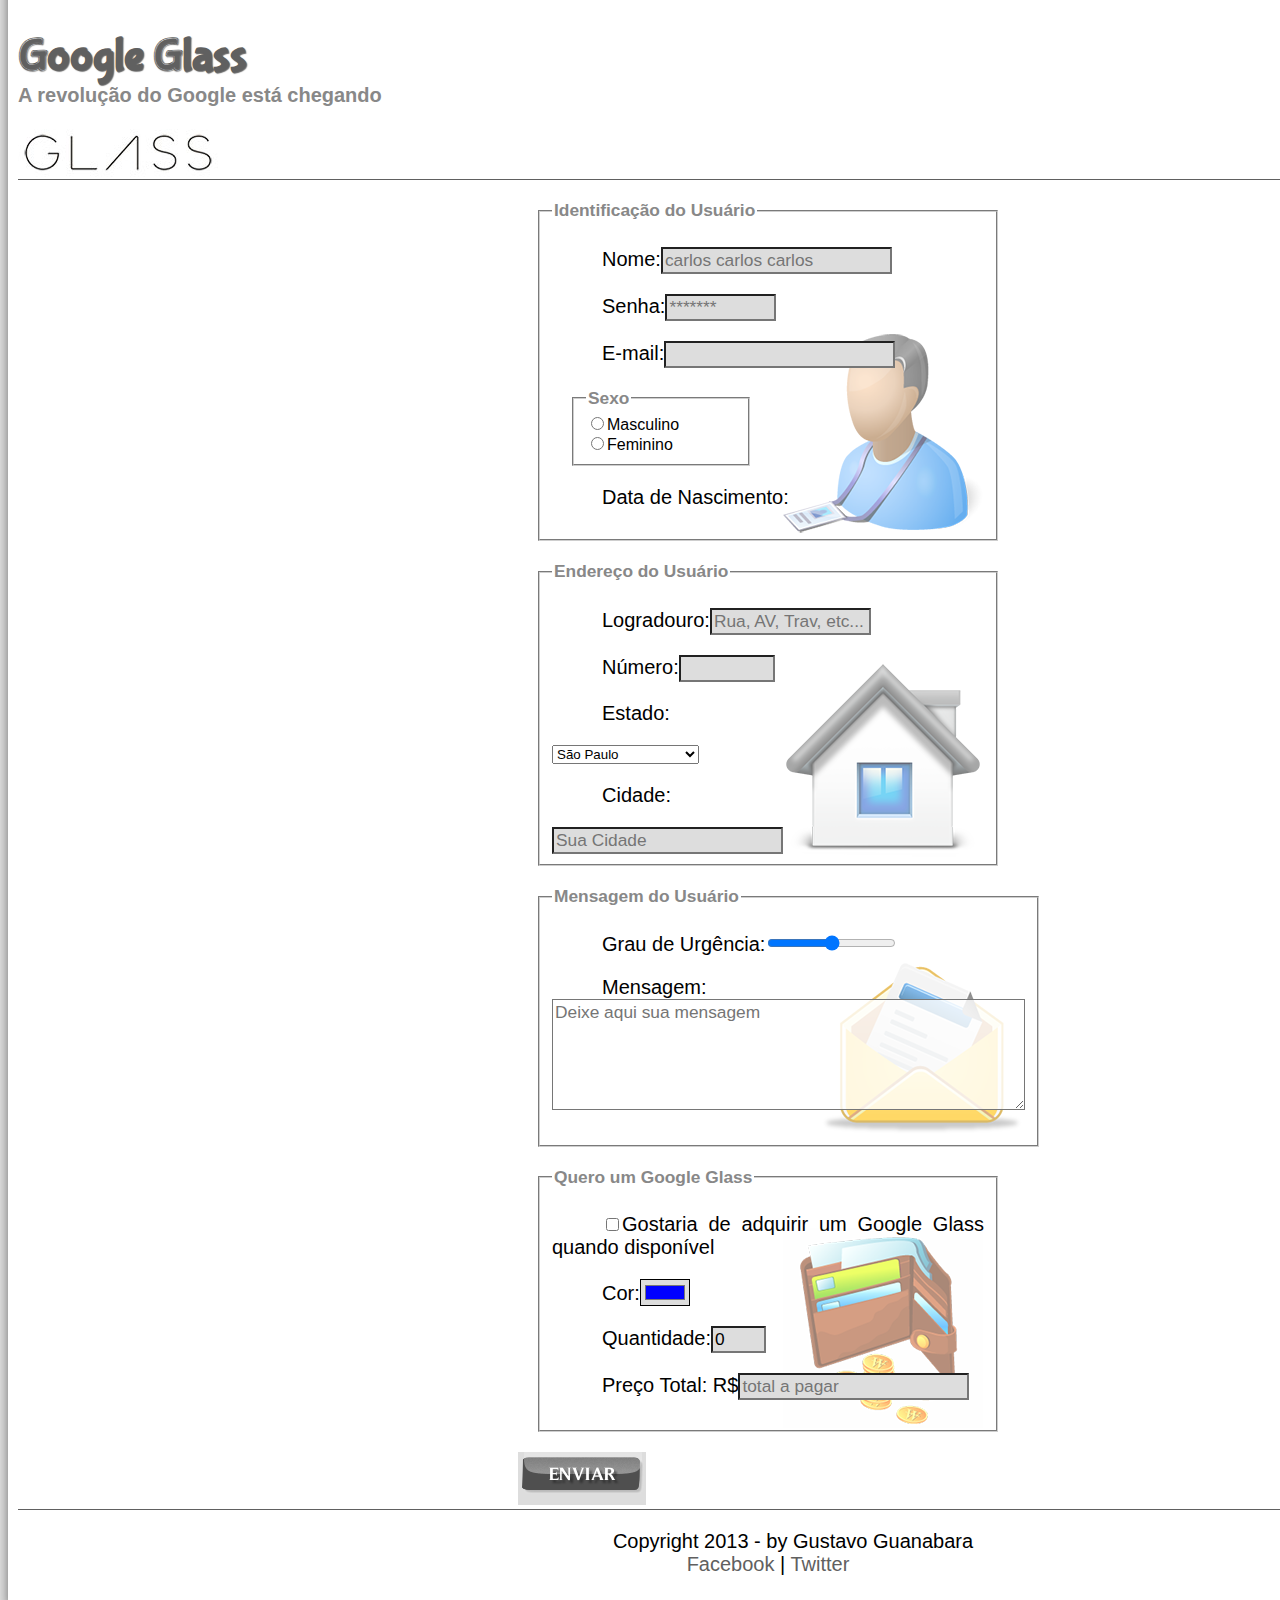
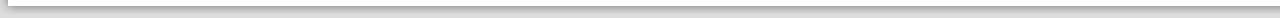
<file: fale-conosco.html>
<!DOCTYPE html>
<html lang="pt-br">
<head>

    <meta charset="UTF-8"/>
    <title>Tudo sobre Google Glass</title>
    <link rel="stylesheet" type="text/css" href="_css/estilo.css"/>
    <link rel="stylesheet" type="text/css" href="_css/form.css"/>
    <script language="javascript" src="_javascript/funcoes.js"></script>
    <script>
        function calc_total(){
            var qtd= parseInt(document.getElementById('cQtd').value);
            tot= qtd*1500;
            document.getElementById('cTot').value= tot;
        }
    </script>

</head>
<script language="javascript" src = "_javascript/funcoes.js"/></script>

<body>
<div id="interface">

    <header id="cabecalho">
        <hgroup>
            <h1>Google Glass</h1>
            <h2>A revolução do Google está chegando</h2>
        </hgroup>

        <img id="icone" src="_imagens/contato.png"/>
        <nav id= "menu">
            <h1>Menu Principal</h1>
            <ul>
                <li onmouseover="mudaFoto('_imagens/home.png')" onmouseout="mudaFoto('_imagens/contato.png')"><a href="index.html">Home </a> </li>
                <li onmouseover="mudaFoto('_imagens/especificacoes.png')" onmouseout="mudaFoto('_imagens/contato.png')"><a href="specs.html">Especificações </a> </li>
                <li onmouseover="mudaFoto('_imagens/fotos.png')" onmouseout="mudaFoto('_imagens/contato.png')"><a href="fotos.html">Fotos </a> </li>
                <li onmouseover="mudaFoto('_imagens/multimidia.png')" onmouseout="mudaFoto('_imagens/contato.png')"><a href="multimidia.html">Multimídia </a> </li>
                <li onmouseover="mudaFoto('_imagens/contato.png')" onmouseout="mudaFoto('_imagens/contato.png')"><a href="fale-conosco.html">Fale conosco </a> </li>
            </ul>
        </nav>
    </header>

<form method="post" id="fContato" action="mailto:contato@cursoemvideo.com" oninput="calc_total();">
    <fieldset id="usuario"><legend>Identificação do Usuário</legend>
        <p>Nome:<input type="text" name="tNome" id="dNome" size="20" maxlength="30" placeholder="carlos carlos carlos"/></p>
        <p>Senha:<input type="password" name="tSenha" id="cSenha" size="8" maxlength="8" placeholder="*******"></p>
        <p>E-mail:<input type="email" name="tMail" id="cMail" size="20" maxlength="40"></p>
        <fieldset id="sexo"><legend>Sexo</legend>
            <input type="radio" name="tSexo" id="cMasc"><label for="cMasc">Masculino</label><br/>
            <input type="radio" name="tSexo" id="cFem"><label for="cFem">Feminino</label>
        </fieldset>
        <p>Data de Nascimento:</p>
    </fieldset>

    <fieldset id="endereco"><legend>Endereço do Usuário</legend> 
        <p>Logradouro:<input type="text" name"tRua" size="13" maxlength="80" placeholder="Rua, AV, Trav, etc..."></p>
        <p>Número:<input type="number" name="tNum" min="0" max="99999"></p>
        <p>Estado:</p><select name="tEst" id="cEst">
            <optgroup label="Região Sudeste"><option>Rio de Janeiro</option>
                <option selected>São Paulo</option>
                <option>Minas Gerais</option>
            </optgroup>
            <optgroup label="Região Sul">
                <option>Parána</option>
                <option>Santa Catarina</option>
                <option>Rio Grande do Sul</option>
            </optgroup>
            </select>        
        <p>Cidade:</p><input type="text" name="tCid" id="cCid" maxlength="40" size="20" placeholder="Sua Cidade" list="cidade">
        <datalist id="cidades">
            <option value="Rio de Janeiro"></option>
            <option value="Nova iguaçu"></option>
            <option value="Niteroi"></option>
            <option value="Belford Roxo"></option>
        </datalist>
    </fieldset>
    
    <fieldset id="mensagem"><legend>Mensagem do Usuário</legend>
        <p>Grau de Urgência:<input type="range" name="tUrg" id="cUrg"><p>
        <p>Mensagem:<textarea name="tMsg" cols="45" rows="5" placeholder="Deixe aqui sua mensagem"></textarea></p>
    </fieldset>

    <fieldset id="pedido"><legend>Quero um Google Glass</legend>
        <p><input type="checkbox" name="tPed" id="cPed"/>Gostaria de adquirir um Google Glass quando disponível</p>
        <p>Cor:<input type="color" name="tColor" value="#0000ff"></p>
        <p>Quantidade:<input type="number" name="tQtd" id="cQtd" min="0" max="5" value="0"></p>
        <p>Preço Total: R$<input type="text" name="tTot" id="cTot" placeholder="total a pagar" readonly/></p>
    </fieldset>

    <input type="image" src="_imagens/botao-enviar.png"/>
</form>

<footer id="rodape">
        <p>Copyright 2013 - by Gustavo Guanabara <br/>
        <a href="http://facebook.com/cursoemvideo" target="_blanck">Facebook</a> | 
        <a href="http://twitter.com/cursoemvideo" target="_blanck">Twitter</a></p>
    </footer>
</div>
</body>
</html>
</file>
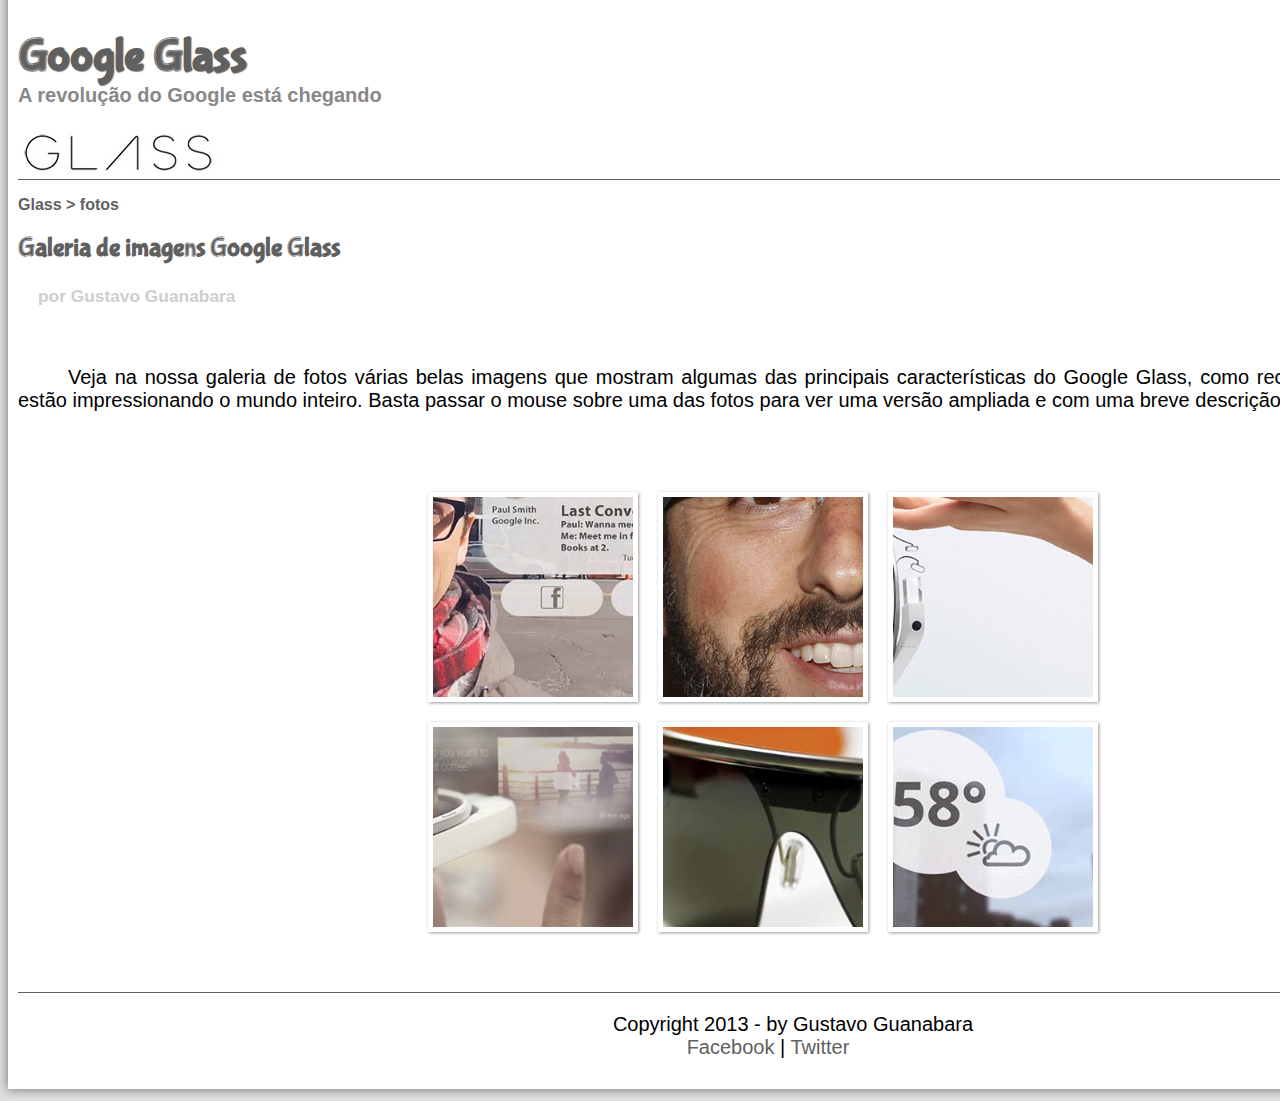
<file: fotos.html>
<!DOCTYPE html>
<html lang="pt-br">
<head>

	<meta charset="UTF-8"/>
	<title>Tudo sobre Google Glass</title>
	<link rel="stylesheet" type="text/css" href="_css/estilo.css"/>
	<link rel="stylesheet" href="_css/fotos.css"/>

</head>
<script language="javascript" src = "_javascript/funcoes.js"/></script>

<body>
<div id="interface">

	<header id="cabecalho">
		<hgroup>
			<h1>Google Glass</h1>
			<h2>A revolução do Google está chegando</h2>
		</hgroup>

		<img id="icone" src="_imagens/fotos.png"/>
		<nav id= "menu">
			<h1>Menu Principal</h1>
			<ul>
				<li onmouseover="mudaFoto('_imagens/home.png')" onmouseout="mudaFoto('_imagens/fotos.png')"><a href="index.html">Home </a> </li>
				<li onmouseover="mudaFoto('_imagens/especificacoes.png')" onmouseout="mudaFoto('_imagens/fotos.png')"><a href="specs.html">Especificações </a> </li>
				<li onmouseover="mudaFoto('_imagens/fotos.png')" onmouseout="mudaFoto('_imagens/fotos.png')"><a href="fotos.html">Fotos </a> </li>
				<li onmouseover="mudaFoto('_imagens/multimidia.png')" onmouseout="mudaFoto('_imagens/fotos.png')"><a href="multimidia.html">Multimídia </a> </li>
				<li onmouseover="mudaFoto('_imagens/contato.png')" onmouseout="mudaFoto('_imagens/fotos.png')"><a href="fale-conosco.html">Fale conosco </a> </li>
			</ul>
		</nav>
	</header>

	<section id="corpo-full">
		<article id= "noticia-principal">
			<header id="cabecalho-artigo">
       		    <hgroup>			
					<h3>Glass > fotos</h3>
					<h1>Galeria de imagens Google Glass</h1>
					<h2>por Gustavo Guanabara</h2>
					<h3 class="direita">Atualizado em 01/Maio/2013</h3>
				</hgroup>
			</header>
	
			<p>Veja na nossa galeria de fotos várias belas imagens que mostram algumas das principais características do Google Glass, como recursos e propriedades que estão impressionando o mundo inteiro. Basta passar o mouse sobre uma das fotos para ver uma versão ampliada e com uma breve descrição.</p>
			<ul id="album-fotos">
				<li id="foto01"><span>Agenda e lembretes</span></li>
				<li id="foto02"><span>Sergey Brin usando o Glass</span></li>
				<li id="foto03"><span>Leve e compacto</span></li>
				<li id="foto04"><span>Sensação de uma tela de 50"</span></li>
				<li id="foto05"><span>Vários tipos de lente</span></li>
				<li id="foto06"><span>Informações importantes</span></li>
			</ul>
		</article>
	</sectio>

	<footer id="rodape">
		<p>Copyright 2013 - by Gustavo Guanabara <br/>
		<a href="http://facebook.com/cursoemvideo" target="_blanck">Facebook</a> | 
		<a href="http://twitter.com/cursoemvideo" target="_blanck">Twitter</a></p>
	</footer>
</div>
</body>
</html>
</file>
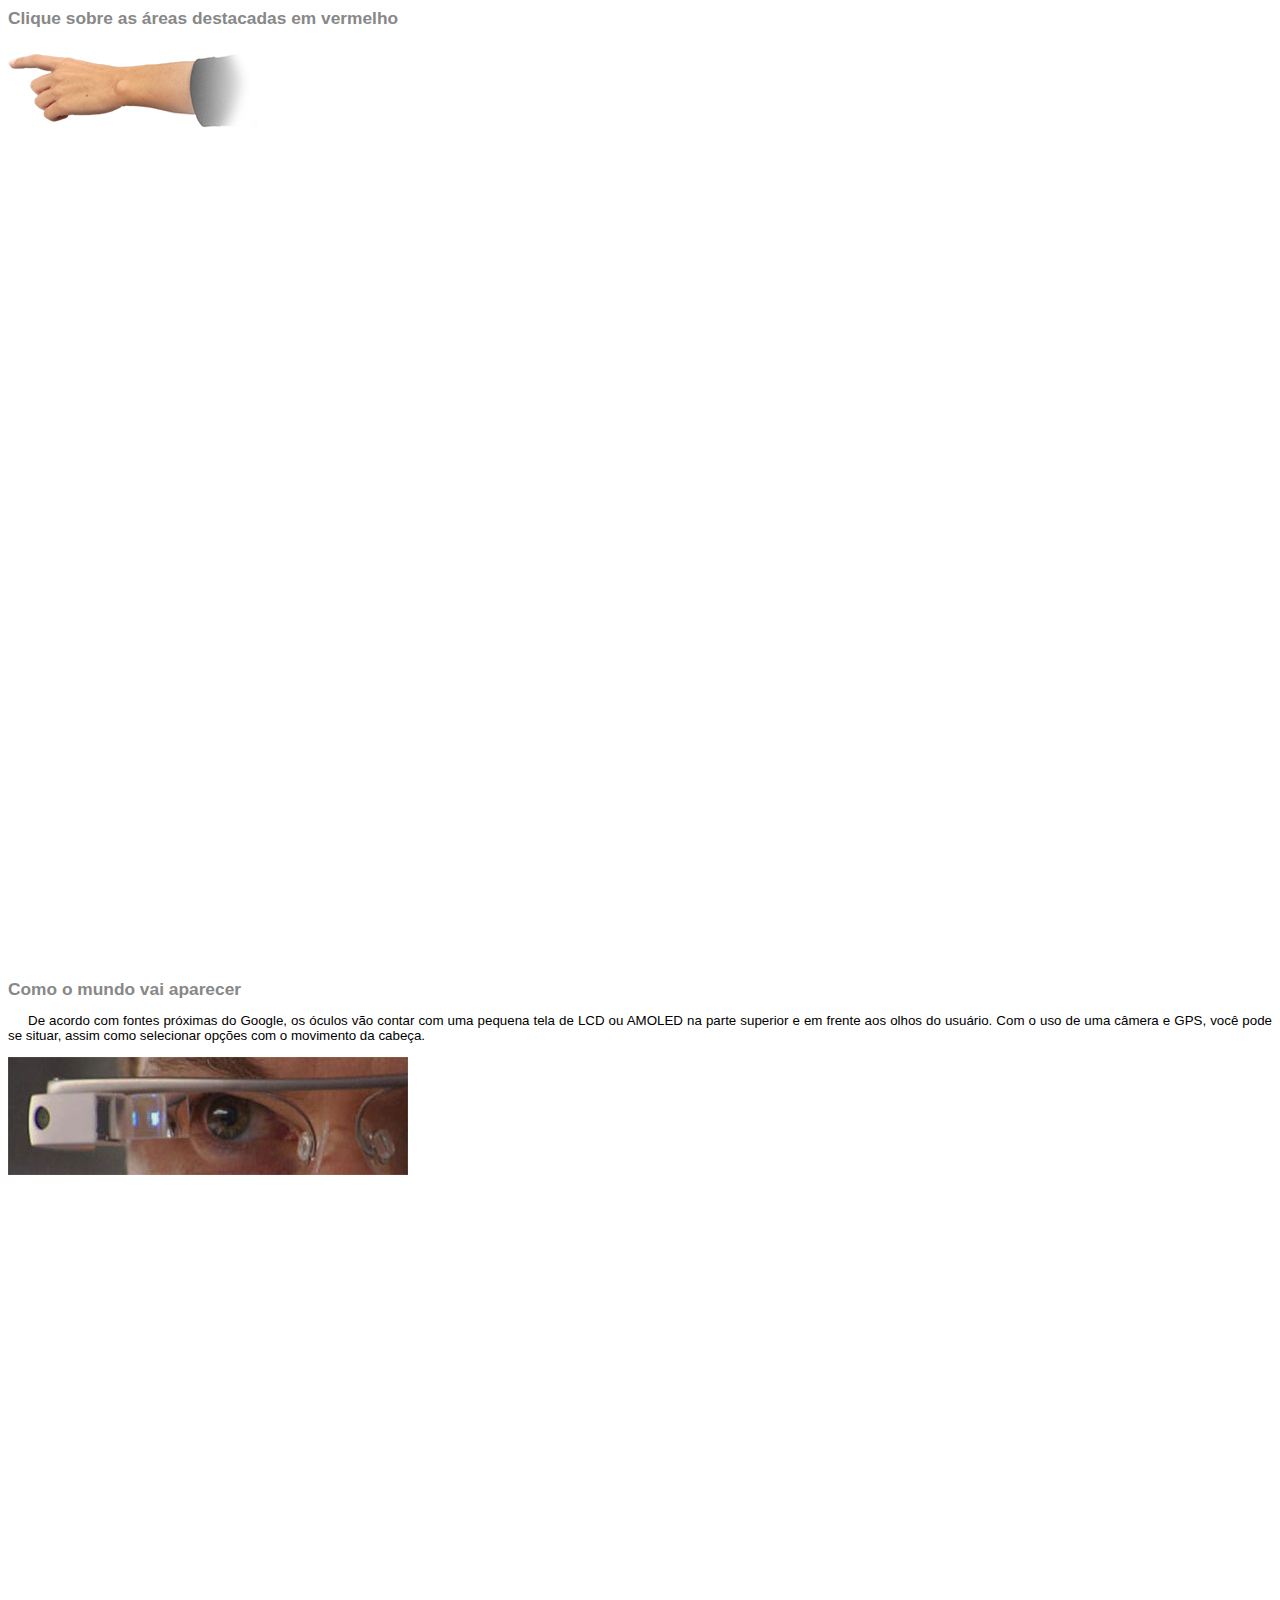
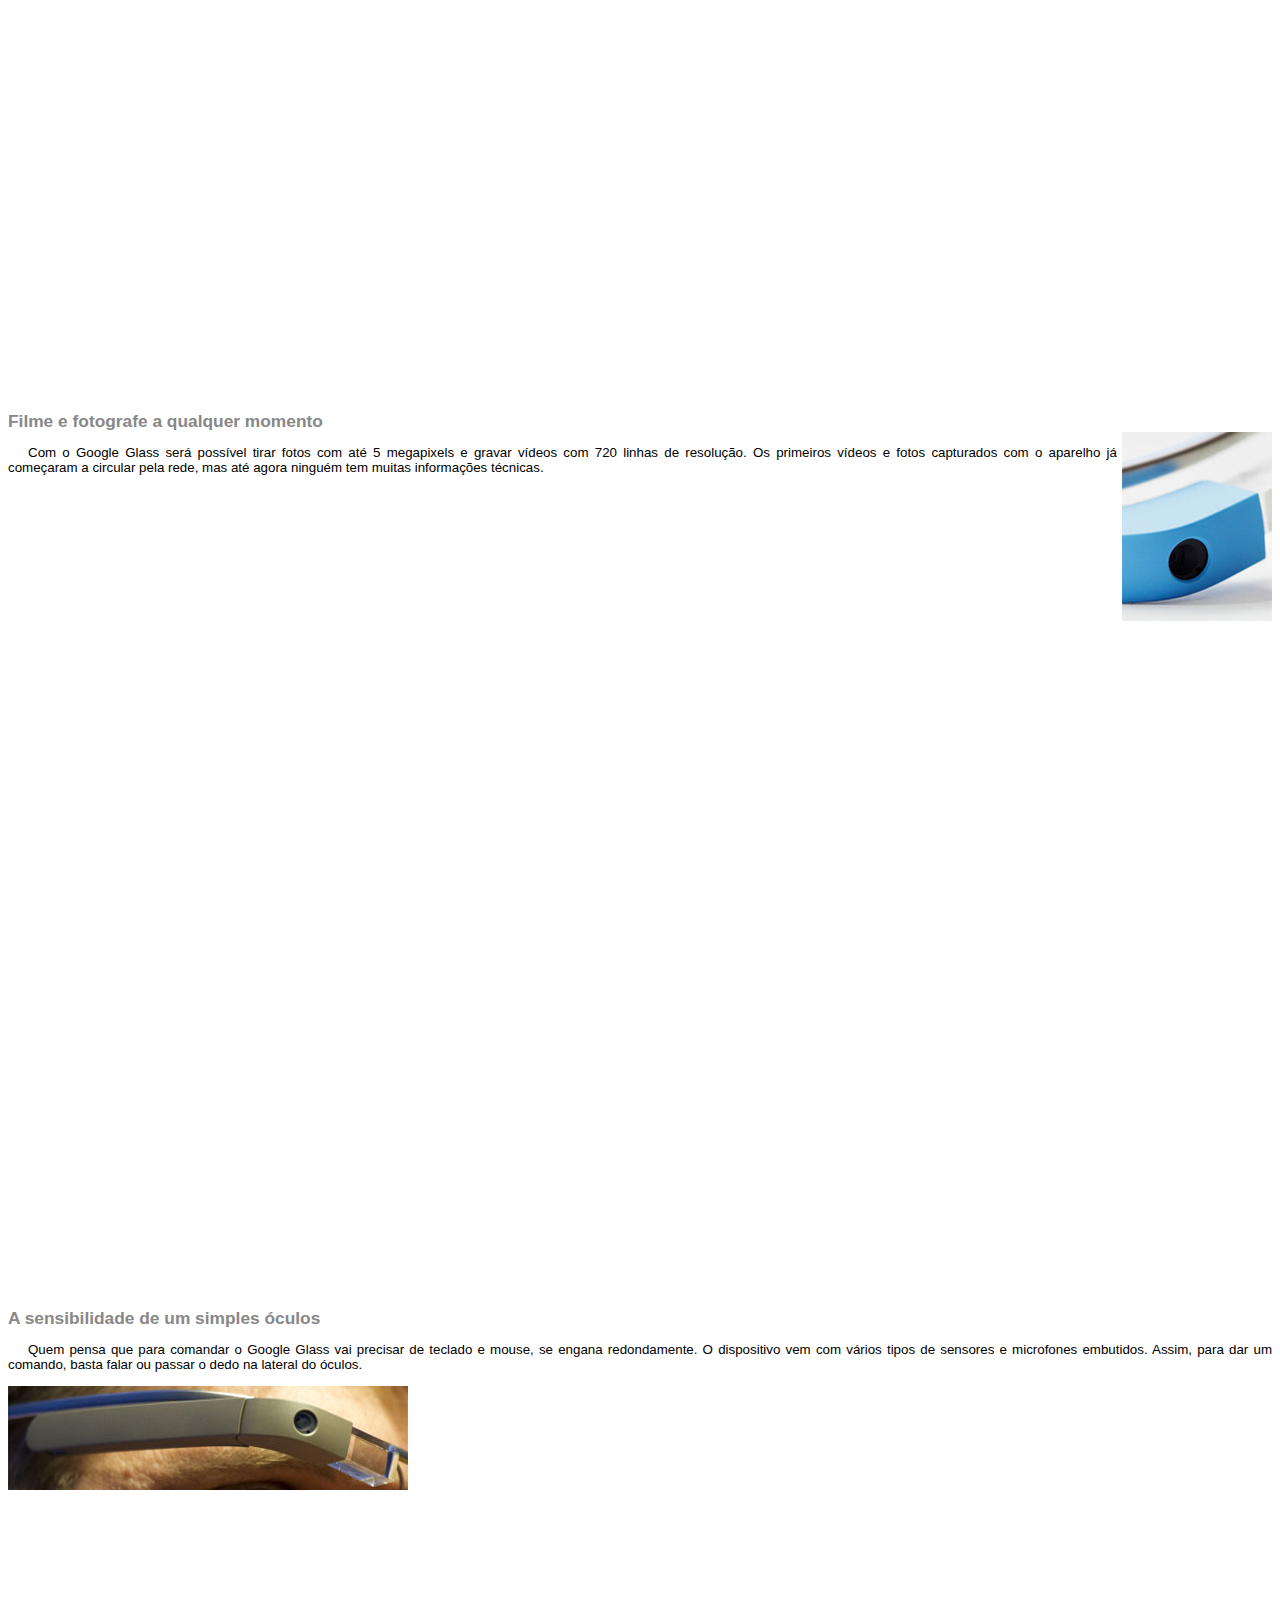
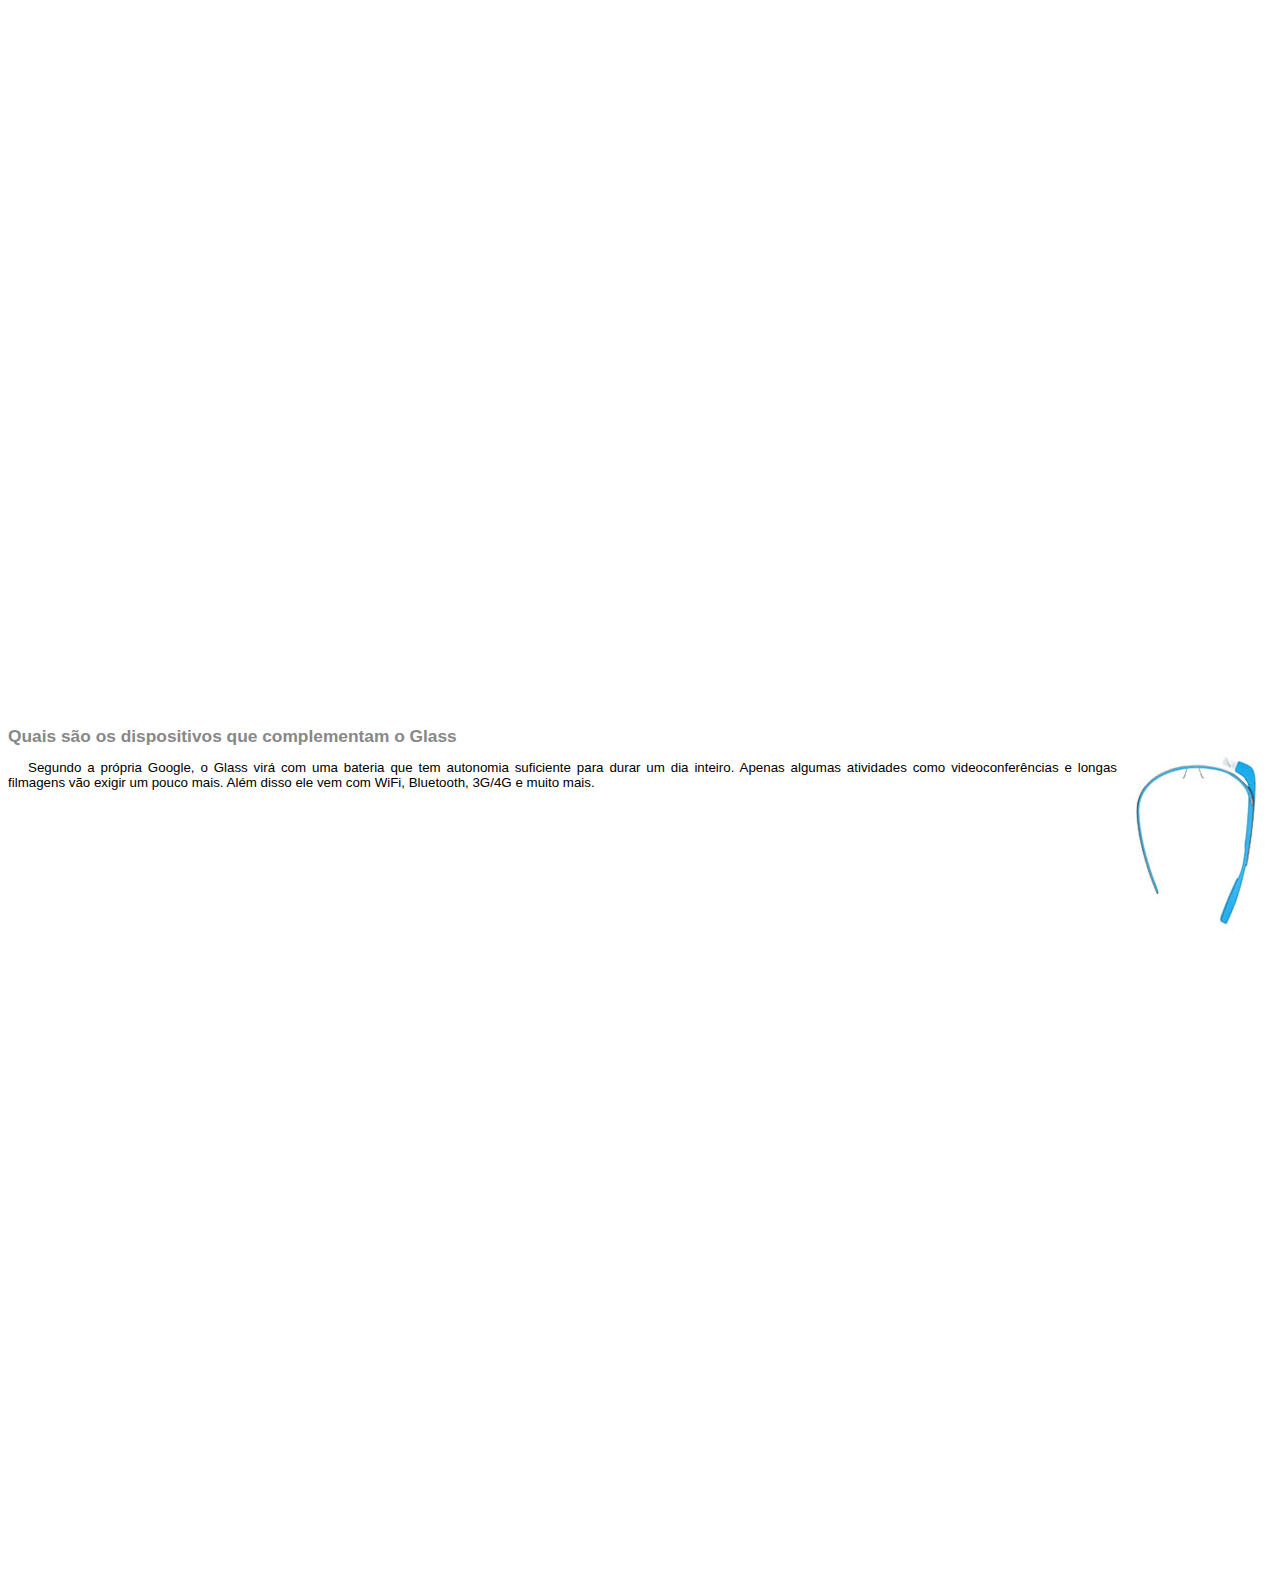
<file: google-glass.html>
<!DOCTYPE html>
<html>
<head>
	<meta charset= "UTF-8">
	<title>Iformações sobre Google Glass</title>
	<style>
		body{
			font-family: arial;
			font-size: 10pt;
			overflow: hidden;
		}
		p {
			text-align: justify;
			text-indent: 20px;
		}
		article h1 {
			font-size:  15pt;
			color: #ffffff;S
			background-color: rgba(0,0,0,.3);
			padding:5px;
			margin:0px;
		}
		article h2 {
			font-size: 13pt;
			color: #888888;
			margin:0px;
		}
		article{
			margin-bottom: 800px;
		}
		img.img-dir{
			display: block;
			float: right;
			margin-left:5px;
			
		}
	</style>
</head>

<body id="topo">
<article>
	<header>
		<h2>Clique sobre as áreas destacadas em vermelho</h2>
	</header>
	<img src = "_imagens/mao.png" alt="mao apontando para esquerda">
</article>

<article id="tela">
	<header>
		<h1>Tela</h1>
		<h2>Como o mundo vai aparecer</h2>
	</header>
	<p>De acordo com fontes próximas do Google, os óculos vão contar com uma pequena tela de LCD ou AMOLED na parte superior e em frente aos olhos do usuário. Com o uso de uma câmera e GPS, você pode se situar, assim como selecionar opções com o movimento da cabeça.</p>
	<img src="_imagens/det-tela.jpg" alt="Tela do google Glass">
</article>

<article id="camera">
	<header>
		<h1>Câmera</h1>
		<h2>Filme e fotografe a qualquer momento</h2>
	</header>
	<img src = "_imagens/det-camera.jpg" class="img-dir" alt="Câmera do google glass">
	<p>Com o Google Glass será possível tirar fotos com até 5 megapixels e gravar vídeos com 720 linhas de resolução. Os primeiros vídeos e fotos capturados com o aparelho já começaram a circular pela rede, mas até agora ninguém tem muitas informações técnicas.</p>
</article>

<article id="sensores">
	<header>
		<h1>Sensores</h1>
		<h2>A sensibilidade de um simples óculos</h2>
	</header>
	<p>Quem pensa que para comandar o Google Glass vai precisar de teclado e mouse, se engana redondamente. O dispositivo vem com vários tipos de sensores e microfones embutidos. Assim, para dar um comando, basta falar ou passar o dedo na lateral do óculos.</p>
    <img src="_imagens/det-touch.jpg" alt="Sensores do Google Glass">
</article>

<article id="gadgets">
	<hearder>
		<h1>Bateria e Gadgets</h1>
		<h2>Quais são os dispositivos que complementam o Glass</h2>
	</hearder>
	<img src ="_imagens/det-bateria.jpg" class="img-dir" alt="Bateria e Gadgets do google Glass">
	<p>Segundo a própria Google, o Glass virá com uma bateria que tem autonomia suficiente para durar um dia inteiro. Apenas algumas atividades como videoconferências e longas filmagens vão exigir um pouco mais. Além disso ele vem com WiFi, Bluetooth, 3G/4G e muito mais.</p>
</article>
</body>
</html>
</file>
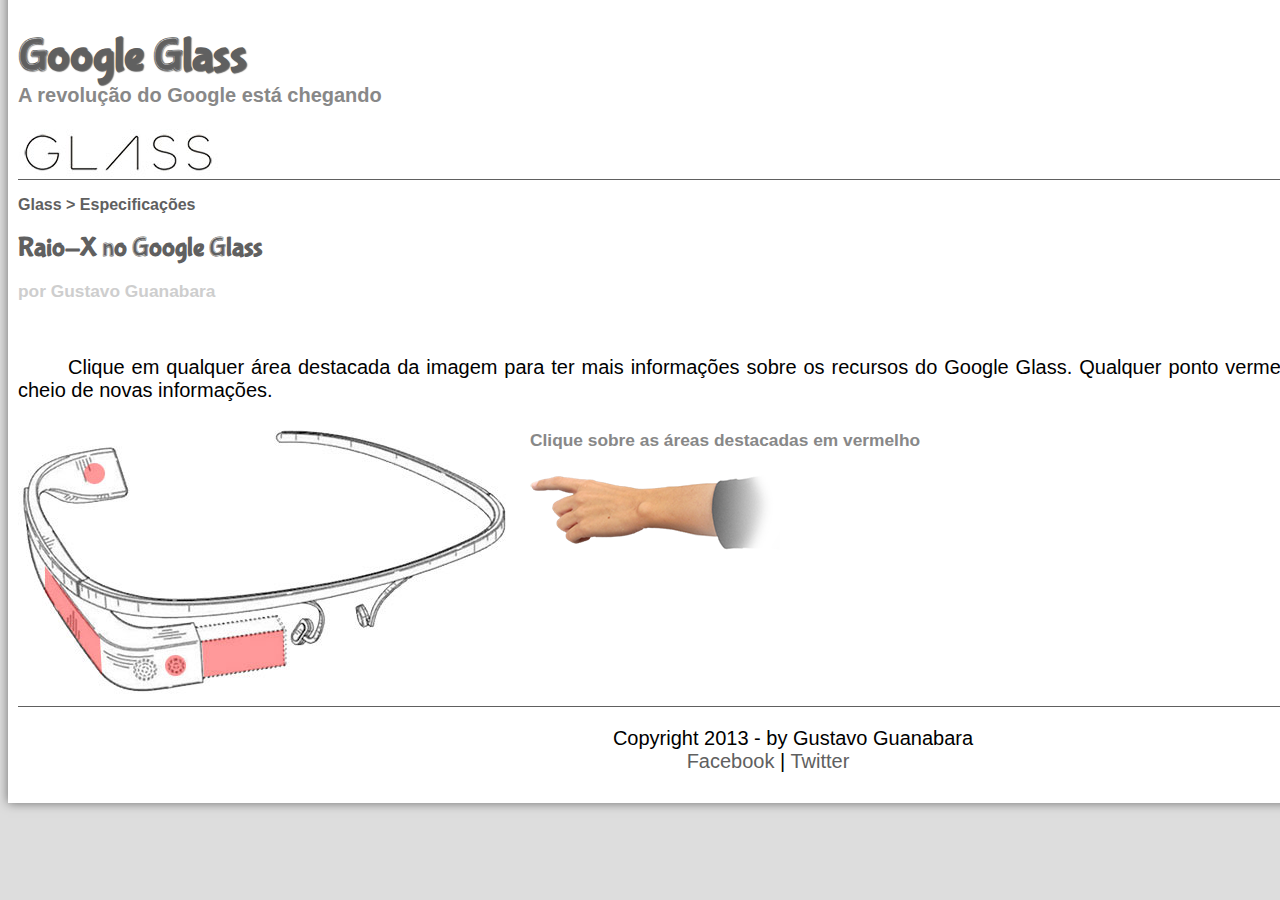
<file: specs.html>
<!DOCTYPE html>
<html lang="pt-br">
<head>

	<meta charset="UTF-8"/>
	<title>Tudo sobre Google Glass</title>
	<link rel="stylesheet" type="text/css" href="_css/estilo.css"/>
	<link rel="stylesheet" href= "_css/specs.css"/>

</head>
<script language="javascript" src = "_javascript/funcoes.js"/></script>

<body>
<div id="interface">

	<header id="cabecalho">
		<hgroup>
			<h1>Google Glass</h1>
			<h2>A revolução do Google está chegando</h2>
		</hgroup>

		<img id="icone" src="_imagens/especificacoes.png"/>
		<nav id= "menu">
			<h1>Menu Principal</h1>
			<ul>
				<li onmouseover="mudaFoto('_imagens/home.png')" onmouseout="mudaFoto('_imagens/especificacoes.png')"><a href="index.html">Home </a> </li>
				<li onmouseover="mudaFoto('_imagens/especificacoes.png')" ><a href="specs.html">Especificações </a> </li>
				<li onmouseover="mudaFoto('_imagens/fotos.png')" onmouseout="mudaFoto('_imagens/especificacoes.png')"><a href="fotos.html">Fotos </a> </li>
				<li onmouseover="mudaFoto('_imagens/multimidia.png')" onmouseout="mudaFoto('_imagens/especificacoes.png')"><a href="multimidia.html">Multimídia </a> </li>
				<li onmouseover="mudaFoto('_imagens/contato.png')" onmouseout="mudaFoto('_imagens/especificacoes.png')"><a href="fale-conosco.html">Fale conosco </a> </li>
			</ul>
		</nav>
	</header>

<section id="corpo-full">
	<article>
		<header id="cabecalho-artigo">
            <hgroup>			
				<h3>Glass > Especificações</h3>
				<h1>Raio-X no Google Glass</h1>
				<h2>por Gustavo Guanabara</h2>
				<h3 class="direita">Atualizado em 01/Maio/2013</h3>
			</hgroup>
		</header>
		<p>Clique em qualquer área destacada da imagem para ter mais informações sobre os recursos do Google Glass. Qualquer ponto vermelho vai te levar a um lugar cheio de novas informações.</p>
	
		<section id="conteudo">
			<img src="_imagens/glass-esquema-marcado.jpg" usemap="#meumapa">
			<map name="meumapa">
				<area shape= "rect" coords="179,202,270,260" href="google-glass.html#tela" target="janela"/>
				<area shape= "circle" coords="158,243,12" href="google-glass.html#camera" target="janela"/> 
				<area shape= "circle" coords="73,52,12"  href="google-glass.html#gadgets" target="janela"/> 
				<area shape="poly" coords="28,143,83,216,84,249,27,169" href="google-glass.html#sensores" target="janela"/>
			</map>
			<iframe src="google-glass.html" name="janela" id="frame-spec"></iframe>
		</section>
	</article>
</section>

<footer id="rodape">
		<p>Copyright 2013 - by Gustavo Guanabara <br/>
		<a href="http://facebook.com/cursoemvideo" target="_blanck">Facebook</a> | 
		<a href="http://twitter.com/cursoemvideo" target="_blanck">Twitter</a></p>
	</footer>
</div>
</body>
</html>
</file>
<file: _css/estilo.css>
@charset "UTF-8" ;
@font-face{/*configuração de fonte*/
	font-family: 'FonteLogo';
	src : url("../_fonts/bubblegum-sans-regular.otf");
	@import url(https://fonts.googleapis.com/css2?family=Titillium+Web&display=swap);
}
/*formatação texto*/
body{
	font-family: Arial, sans-serif;
	background-color: #dddddd;
	color:rgba(0,0,0,1);
	}

div#interface{
	width: 1500px; /*demilitação de largura*/	
	background-color: #ffffff;
	margin: -20px auto 0px auto;/*margens do texto com a tela:cima direita baixo esquerda*/
	box-shadow: 0px 0px 10px rgba(0,0,0,.5);
	padding: 10px 10px 10px 10px;/* colocou uma borda maior entre o conteudo e o ambiente*/
}

header#cabecalho  img#icone{
	position:absolute;
	left: 1700px;
	top: 65px;

}
header#cabecalho {
	border-bottom: 1px #606060 solid;
	height: 150px;
	background: url("../_imagens/glass-logo-peq.jpg")no-repeat 0px 100px;
}

header#cabecalho h1{
	font-family: 'FonteLogo', sans-serif;
	font-size: 35pt;
	color: #606060;
	text-shadow: 1px 1px 1px rgba(0,0,0,.6);
	padding: 0px;
	margin-bottom: 0px;
}
header#cabecalho h2 {
	font-family: 'Titillium Web', sans-serif;
	color: #888888;
	font-size: 15pt;
	padding: 0px;
	margin-bottom: 0px;
	margin-top: 0px;
}

p{
	text-align: justify;
	text-indent: 50px;
	font-size: 15pt;
}

a {
	color: #606060;
	text-decoration: none;
}

a:hover{
	text-decoration: underline;
}

/*Formatação de imagem */
figure.foto-legenda{
	position: relative;
	border: 8px solid white; /* largura das bordas*/
	box-shadow: 1px 1px 4px black; /*sombra horizontal,  vertical, espalhamento e cor*/


}
figure.foto-legenda img{ /*definição de largura e altura quando alterado o tamanho da tela*/
	width: 100%;
	height: 100%;
}
figure.foto-legenda figcaption {
	opacity: 0;
	position: absolute;
	top:0px;
	background-color: rgba(0,0,0,.4);
	color:white;
	width:100%;
	height: 100%;
	padding: 10px;
	box-sizing: border-box;
	transition: opacity 1s;
}
figure.foto-legenda:hover figcaption{
	opacity: 1;
}
/*formatação menu*/
nav#menu {
	display:block;
}
nav#menu ul{ /*formatação da lista(representação da lista)*/
	list-style: none;/*tira as bolinhas da lsita desordenada*/
	text-transform: uppercase;/*todas as letras maiusculas*/
	position: absolute;/* posiçaõ relativa= preso no container nav#menu por exemplo
						  posição absoluta estravasa o container do nav#menu ou seja pode 
						  cobrir outros documentos*/

	top: -20px;			/*posicionamento  vertical ou seja alem do top da tela -20px*/
	left: 1250px;		/*posicionamento horizontal a direita 300px*/
}

nav#menu li{/*formatação dos list itens*/
	display: inline-block; /*ordena os itens de maneira horizontal*/
	background-color: #dddddd; /* cria o fundo retangular nos itens*/
	padding:10px; /*controla o tamanho do background dos itens*/
	margin: 2px; /*controla o espaço em torno dos itens*/
	transition: background-color 1s;/*cria um periodo de transição entre a cor anterior*/
}
nav#menu li:hover{/*o efeito hover aplica algo quando o mouse passa sobre o botão*/
	background-color: #606060;
}

nav#menu h1{/*esconde o menu principal para estar visivel para mecanismos de busca*/
	display: none;
}
nav#menu a{/*todos os nav#menu ancora(link) terão a seguinte formatação*/
	color: #000000;/*cor preta*/
	text-decoration: none;

}

nav#menu a:hover{/*todos os links passam a mudar de cor em interação com o mouse*/
		color: #ffffff;
		text-decoration: underline;
}

section#corpo{
	display: block;
	width: 820px;/*largura da esqueda para direita*/
	float: left;/* faz o bloco flutuar na esquerda*/
	border-right: 1px solid #606060;
	padding-right: 30px;
}

article#noticia-principal h2 {
	font-size: 20pt;
	color: #606060;
	background-color: #dddddd;
	padding: 5px 0px 5px 10px;/*espaçamento entre eles (cima, direita, baixo, esquerda)*/
	margin: 10px 10px 10px 10px;
}

header#cabecalho-artigo h1{
	font-family: 'Fontelogo', sans-serif;
	font-size:20pt;
	color: #606060;
}

header#cabecalho-artigo h2{
	font-size: 13pt;
	color:#cecece;
	background-color: #ffffff;
	margin-bottom: 0px;
	margin-top: 0px;
	
}

.direita{
	text-align: right;
}

header#cabecalho-artigo h3{
	font-size:  12pt;
	color: #606060;

	
}

table#tabelaspec {
	border: 1px solid #606060;
	border-spacing: 0px;
	margin-left: auto;
	margin-right: auto;
}

table#tabelaspec td{
	border: 1px solid #606060;
	padding: 10px;
	text-align:center;
	vertical-align: middle;
} 

table#tabelaspec td.ce{
	color: #ffffff;
	background-color: #606060;
	vertical-align: top;
	font-weight: bold;
	text-align: right;
}

table#tabelaspec td.cd{
	background-color: #cecece;
	text-align: left;
	font-size: 15pt;

}
table#tabelaspec caption {
	color: #88888;
	font-size: 10pt;
	font-weight: bolder;
	font-size: 15pt;
}
table#tabelaspec caption span{
	display: block;
	float:right;
	color: #000000;
	margin-top: 10px;
}

aside#lateral{
	display: block;/**/
	width: 600px;/**/
	float: right;/*faz o bloco de texto flutuar pela direita*/
	background-color: #dddddd;
	padding: 10px;
	margin-top: 10px;
	box-shadow: 4px 4px 4px rgba(0,0,0,.5);
}
aside#lateral h1{
	font-family: 'Fontelogo', sans-serif;
	font-size: 20pt;
	color: #606060;
	margin-top: 0px;
}

aside#lateral h2{
	background-color: #606060;
 	font-size: 15pt;
 	color:#ffffff; 
 	padding: 5px 5px 5px 10px;
}

footer#rodape{
	border-top:  1px solid #606060;
	clear: both;

}
footer#rodape p{
	text-align: center;
}
</file>
<file: _css/form.css>
@charset "UTF-8";

form{
	width: 500px;
	margin: auto;
}

input, textarea{
	font-family: sans-serif;
	font-weight:normal;
	font-size: 13pt;
	background-color: rgba(255,255,255,.8);
}

input, textarea:hover {
	background-color: #dddddd;
}

legend{
	color: #888888;
	font-weight: bold;
	font-size: 13pt;
	font-family: sans-serif;
}

fieldset {
	border-color: #cecece;
	margin: 20px;
}
fieldset#sexo{
	width: 150px ;

}

fieldset#usuario {
	background: url("../_imagens/icone-contato.png") no-repeat 95% 95%;
}

fieldset#endereco {
	background: url("../_imagens/icone-endereco.png") no-repeat 95% 95%;
}

fieldset#mensagem {
	background: url("../_imagens/icone-mensagem.png") no-repeat 95% 95%;
}

fieldset#pedido {
	background: url("../_imagens/icone-pagamento.png") no-repeat 95% 95%;
}
</file>
<file: _css/fotos.css>
@c  harset "UTF-08";

ul#album-fotos {
	width:700px;
	margin: 0 auto;
	padding: 50px;
	overflow: hidden;
	list-style: none;
}
ul#album-fotos li {
	float: left;
	width: 200px;
	height: 200px;
	margin: 10px;
	border: 5px solid #ffffff;
	background-color: #ffffff;
	box-shadow: 1px 1px 3px rgba(0,0,0,.4);
	-webkit-transition: all .3s ease-in;
}
ul#album-fotos li span{
	opacity: 0;
	color: #ffffff;
	box-shadow: 1px 1px 1px #000000;
	background-color: rgba(0,0,0,.3);
	font-size: 9pt;
	line-height: 370px;
	padding: 5px;
}

ul#album-fotos li:hover{
	-webkit-transform: scale(1.5);
}

ul#album-fotos li:hover span{/*se o mouse passar sobre qualquer span o valor abaixo sera dado ao span*/
	opacity:1;
}


ul#album-fotos li#foto01{
	background: url('../_imagens/galeria-01.jpg') no-repeat;
	background-position: 50% 50%;
	background-size: 400px 400px;
	background-color: #ffffff;
}
ul#album-fotos li#foto01:hover{
	background-position: 0px 0px;
	background-size: 200px 200px;
}


ul#album-fotos li#foto02{
	background: url('../_imagens/galeria-02.jpg') no-repeat;
	background-position: 50% 50%;
	background-size: 400px 400px;
	background-color: #ffffff;
}
ul#album-fotos li#foto02:hover{
	background-position: 0px 0px;
	background-size: 200px 200px;
}


ul#album-fotos li#foto03{
	background: url('../_imagens/galeria-03.jpg') no-repeat;
	background-position: 50% 50%;
	background-size: 400px 400px;
	background-color: #ffffff;
}
ul#album-fotos li#foto03:hover{
	background-position: 0px 0px;
	background-size: 200px 200px;
}


ul#album-fotos li#foto04{
	background: url('../_imagens/galeria-04.jpg') no-repeat;
	background-position: 50% 50%;
	background-size: 400px 400px;
	background-color: #ffffff;
}
ul#album-fotos li#foto04:hover{
	background-position: 0px 0px;
	background-size: 200px 200px;
}


ul#album-fotos li#foto05{
	background: url('../_imagens/galeria-05.jpg') no-repeat;
	background-position: 50% 50%;
	background-size: 400px 400px;
	background-color: #ffffff;
}
ul#album-fotos li#foto05:hover{
	background-position: 0px 0px;
	background-size: 200px 200px;
}


ul#album-fotos li#foto06{
	background: url('../_imagens/galeria-06.jpg') no-repeat;
	background-position: 50% 50%;
	background-size: 400px 400px;
	background-color: #ffffff;
}
ul#album-fotos li#foto06:hover{
	background-position: 0px 0px;
	background-size: 200px 200px;
}
</file>
<file: _css/specs.css>
@charset "utf-8"

section#conteudo {
	width: 1000px;
	margin: auto;
	}
iframe#frame-spec{
	width: 410px; /*organizar tamanho do iframe */
	height: 280px;
	border: none;
	overflow: hidden;
	
}
iframe#frame-spec::-webkit-scrollbar{
	display: none;

}
</file>
